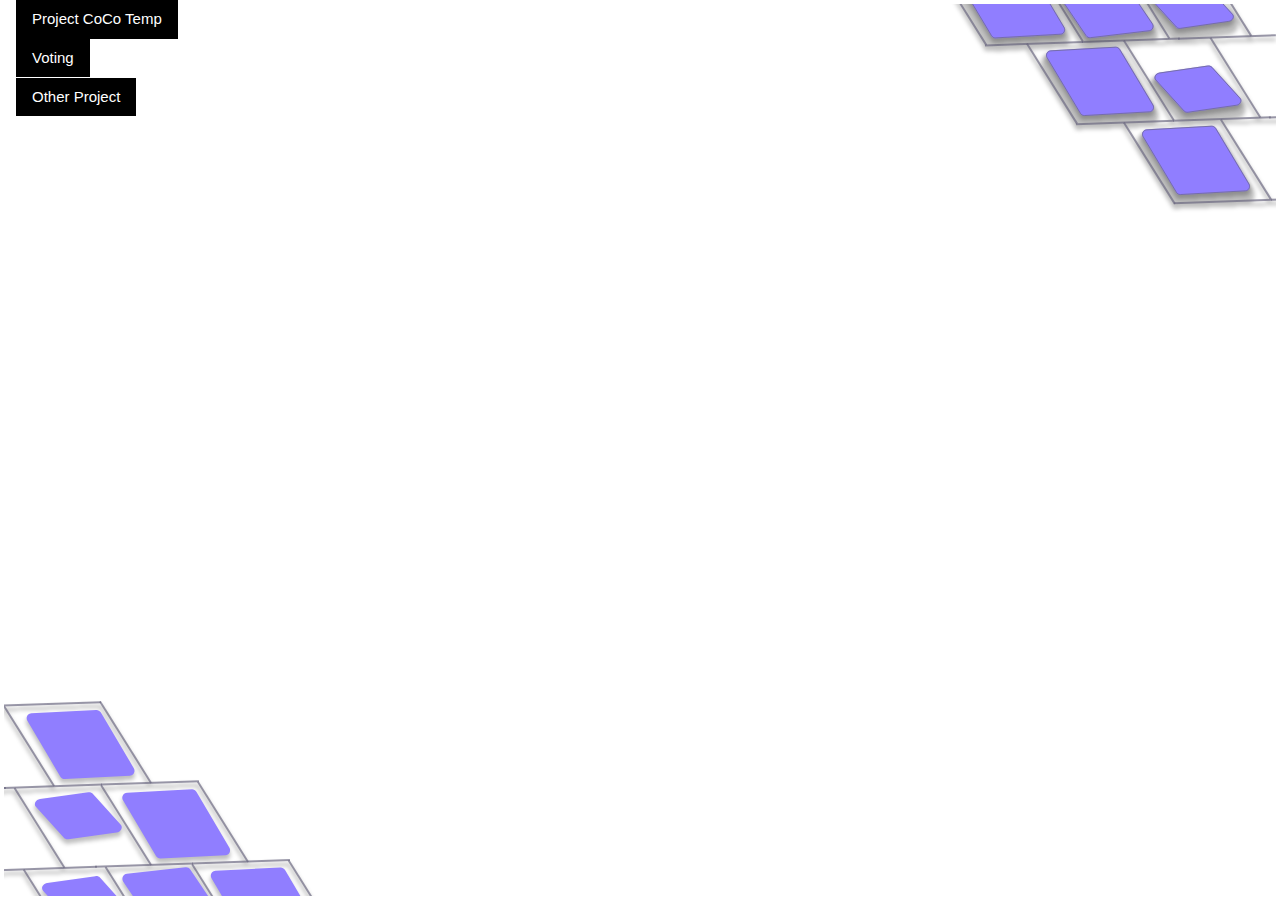
<file: CurrentProjects.html>
<!DOCTYPE html>
<html>
        <title>Current Projects</title>
        <!--<meta name="viewport" content="width=device-width, initial-scale=1">-->
        <link rel="stylesheet" href="https://www.w3schools.com/w3css/4/w3.css">
    <body>
        <div class="topRight"><img src="Top Right Design.svg" alt="TopRightDesign"></div>
            
        <div class="bottomLeft"><img src="Bottom Left Design.svg" alt="BottomLeftDesign"></div>
        <div class="w3-container">
            
            <button onclick="document.getElementById('id01').style.display='block'" class="w3-button w3-black">Project CoCo Temp</button>
          
            <div id="id01" class="w3-modal">
              <div class="w3-modal-content w3-card-4">
                <header class="w3-container w3-teal"> 
                  <span onclick="document.getElementById('id01').style.display='none'" 
                  class="w3-button w3-display-topright">&times;</span>
                  <h2>Project CoCo Temp</h2>
                </header>
                <div class="w3-container">
                  <p>This is the project. This is the project. This is the project. This is the project. 
                        This is the project. This is the project. This is the project. This is the project. 
                  </p>
                </div>
                <footer class="w3-container w3-teal">
                  <p>Team Members: John, Joe, Jason, Jeremy</p>
                </footer>
              </div>
            </div>
          </div>

          <div class="w3-container">
            
                <button onclick="document.getElementById('id01').style.display='block'" class="w3-button w3-black">Voting</button>
              
                <div id="id01" class="w3-modal">
                  <div class="w3-modal-content w3-card-4">
                    <header class="w3-container w3-teal"> 
                      <span onclick="document.getElementById('id01').style.display='none'" 
                      class="w3-button w3-display-topright">&times;</span>
                      <h2>Voting</h2>
                    </header>
                    <div class="w3-container">
                      <p>This is the project. This is the project. This is the project. This is the project. 
                            This is the project. This is the project. This is the project. This is the project. 
                      </p>
                    </div>
                    <footer class="w3-container w3-teal">
                      <p>Team Members: John, Joe, Jason, Jeremy</p>
                    </footer>
                  </div>
                </div>
              </div>

              <div class="w3-container">
            
                    <button onclick="document.getElementById('id01').style.display='block'" class="w3-button w3-black">Other Project</button>
                  
                    <div id="id01" class="w3-modal">
                      <div class="w3-modal-content w3-card-4">
                        <header class="w3-container w3-teal"> 
                          <span onclick="document.getElementById('id01').style.display='none'" 
                          class="w3-button w3-display-topright">&times;</span>
                          <h2>Other Project</h2>
                        </header>
                        <div class="w3-container">
                          <p>This is the project. This is the project. This is the project. This is the project. 
                                This is the project. This is the project. This is the project. This is the project. 
                          </p>
                        </div>
                        <footer class="w3-container w3-teal">
                          <p>Team Members: John, Joe, Jason, Jeremy</p>
                        </footer>
                      </div>
                    </div>
                </div>  

          <script>
            // Get the modal
            var modal = document.getElementById('id01');
            
            // When the user clicks anywhere outside of the modal, close it
            window.onclick = function(event) {
                if (event.target == modal) {
                    modal.style.display = "none";
                }
            }
          </script>
    </body>

    <style>
        .topRight {
            position: absolute;
            top: 4px;
            right: 4px;
            z-index: -1;
        }

        .bottomLeft{
            position: absolute;
            bottom: 4px;
            left: 4px;
            z-index: -1; 
        }

        .container {
            display: flex;
            justify-content: center;
        }

        .center {
            width: 800px;
        }
    </style>
</html>

<!--
<div class="container">
            <div class="center">
                CenterCenterCenterCenterCenterCenterCenterCenterCenterCenterCenterCenterCenterCenterCenterCenterCenter
                CenterCenterCenterCenterCenterCenterCenterCenterCenterCenterCenterCenterCenterCenterCenterCenterCenter
                CenterCenterCenterCenterCenterCenterCenterCenterCenterCenterCenterCenterCenterCenterCenterCenterCenter
            </div>
        </div>

<p style="text-align:center">
            Hello
        </p>

    <head>
            <title>Current Projects</title>
            <link rel="stylesheet" href="https://cdnjs.cloudflare.com/ajax/libs/bulma/0.7.1/css/bulma.min.css"/>
    </head>
    
    <body>
        <div class="topRight"><img src="Top Right Design.svg" alt="TopRightDesign"></div>
        
        <div id="root">
            <button class="button" @click="showLoginModal=true">Show Modal</button>

            <my-modal v-show="showLoginModal" @close='showLoginModal=false'>
                Hello
            </my-modal>
        </div>
        
        <div class="bottomLeft"><img src="Bottom Left Design.svg" alt="BottomLeftDesign"></div>

        <script src="https://unpkg.com/vue/dist/vue.js"></script>
        <script src="Main.js"></script>
    </body>
-->
</file>
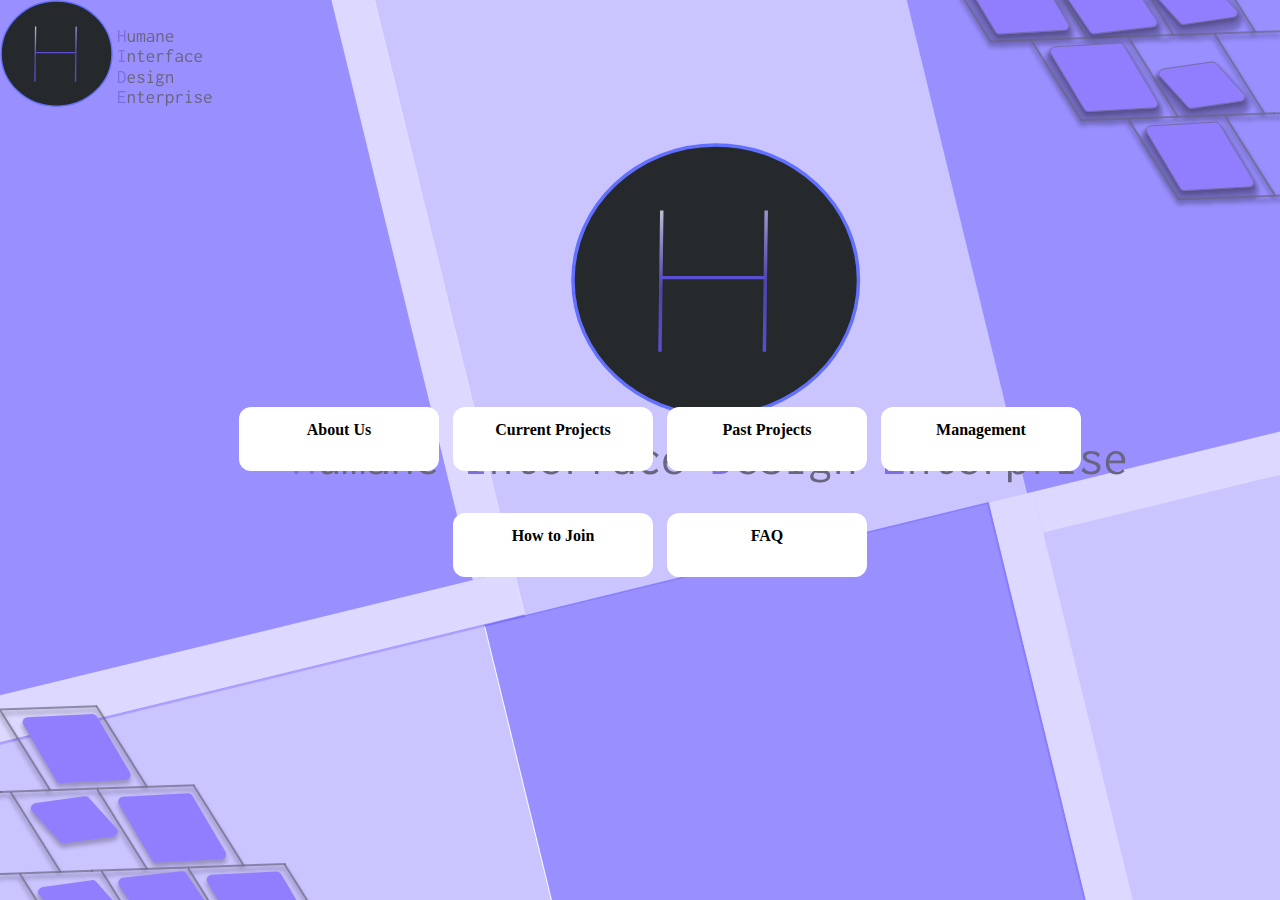
<file: homepage.html>
<!DOCTYPE html>
<html>

<head>

	<meta charset="UTF-8">
	<meta name="keywords" content="Human Interface Design Enterprise,MTU Enterprise,Human Interface,HIDE,Computer Science">
	<!---pair width with device, set zoom level 1.0---->
	<meta name="viewport" content="width=device-width, initial-scale=1.0">

	<title>Humane Interface Design Enterprise</title>
	
	<link rel="stylesheet" type="text/css" href="homepage.css">

</head>

<body>


	<div id="small_logo">
		<img src="Logo.svg" />
		<img src="Humane Interface Design Enterprise.svg">
	</div>

	<img src="Top Right Design.svg" id="top_right">
	<img src="Bottom Left Design.svg" id="bot_left">

	<!-- All buttons on homepage-->
	<nav id="block_row1">
		<!-- Grouping for the top line of buttons -->
		<ul>		

			<a href="HIDE-Website-junyao-issue5\html\index.html">
			  <button class="button">
			  	About Us
			  	<div class="description">
			  		<span>
			  			For more information about the enterprise and its work
			  		</span>
			  	</div>
			  </button>
			</a>

			<a href="HIDE-Website-junyao-issue5\html\index.html">
			  <button class="button" onclick="Open_Tab('curr_proj')">
			  	Current Projects
			  	<div class="description">
			  		<span>
			  			Details on what HIDE is working on right now
			  		</span>
			  	</div>
			  </button>
			</a>

			<a href="HIDE-Website-junyao-issue5\html\index.html">
			  <button class="button" onclick="Open_Tab('pass_proj')">
			  	Past Projects
			  	<div class="description">
			  		<span>
			  			The archive of projects HIDE has completed
			  		</span>
			  	</div>
			  </button>
			</a>

			<a href="HIDE-Website-junyao-issue5\html\index.html">
			  <button class="button" onclick="Open_Tab('mngmnt')">
			  	Management
		  		<div class="description">
			  		<span>
			  			Interested in HIDE? Find out how to contact us
			  		</span>
			  	</div>
			  </button>
			</a>

		</ul>

	</nav>

	<nav id="block_row2">

		<!-- Grouping for the bottom line of buttons -->
		<ul>

			<a href="HIDE-Website-junyao-issue5\html\index.html">
			  <button class="button" onclick="Open_Tab('howToJoin')">
			  	How to Join
			  	<div class="description">
			  		<span>
			  			Extra information to supplement curiosity
			  		</span>
			  	</div>
			  </button>
			</a>

			<a href="HIDE-Website-junyao-issue5\html\index.html">
			  <button class="button" onclick="Open_Tab('faq')">
			  	FAQ
			  	<div class="description">
			  		<span>
			  			Meet the team tasked with leading the enterprise
			  		</span>
		  		</div>
			  </button>
			</a>

		</ul>

	</nav>
	
</body>
</html>
</file>
<file: homepage.css>
body, html{
	height: 100%;
	margin: 0;
	overflow: hidden;
}

a{
	color: black;
	text-decoration: none;
}

body{
	background: url('Homepage.svg') no-repeat;
	background-size: cover;
}

nav{
	text-align: center;
}

nav ul{
	display: inline-block;
	list-style-type: none;
	float: center;
}

nav ul li{
	float: center;
}

nav ul li a{
	display: block;
	color: #000;
}

#block_row1{
	margin-top: 275px;
}

#block_row2{
	margin-top: 0;
}

.container{
	text-align: center;
	width: 100%;
}


#small_logo{
	position: relative;
}

#small_logo img{
	top: 0px;
	left: 0px;
}

#top_right{
	position: absolute;
	top: 0%;
	right: 0%;
}

#bot_left{
	position: absolute;
	left: 0%;
	bottom: 0%;
}

.button{
	float: center;
	font-family: Encode Sans Condensed;
	font-style: normal;
	font-weight: 600;
	line-height: normal;
	font-size: 100%;
	text-align: center;
	font-vertical-align: top;
	display: inline-block;
	cursor: pointer;
	padding: 14px 20px;
	width: 200px;
	transition: all 0.5s;
	margin: 5px;
	overflow: hidden;
	white-space: nowrap;
	clip: rect(0,0,0,0);
	color: black;

	font-color: #7E6FE2;
	background-color: white;

	border-radius: 12px;
	border: none;

	-webkit-transition-duration: 0.4s;
	transition-duration: 0.2s
}

.button span{
	cursor: pointer;
	display: inline-block;
	position: sticky;
	font-size: 80%;
	text-align: center;
	transition: 0.5s;
	opacity: 0;
}

.button span:after{
	content: '\00bb';
	position: static;
	text-align: center;
	opacity: 0;
	top: 0;
	transition: 0.5s;
}

.button:hover span {
	padding-top: 20px;
	white-space: normal;
	position: static;
	opacity: 1;
}


body, html{
	height: 100%;
	margin: 0;
}
</file>
